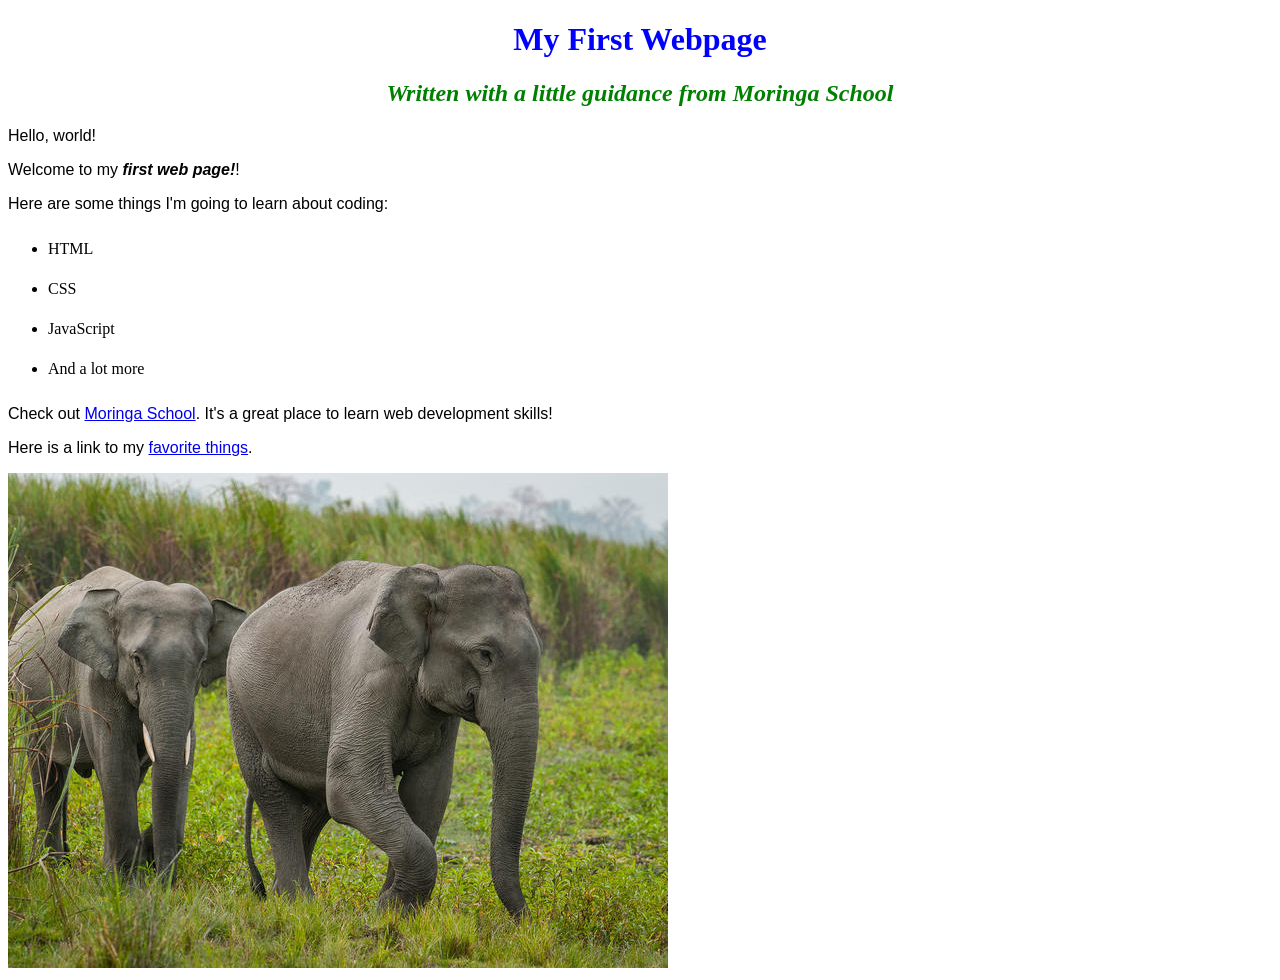
<file: index.html>
<!DOCTYPE html>
<html lang="en">
<head>
  <title>My first webpage!</title>
  <link rel="stylesheet" href="css/styles.css" type="text/css">
</head>
<body>
  <h1>My First Webpage</h1>
  <h2>Written with a little guidance from <em>Moringa School</em></h2>
  <p>Hello, world!</p>
  <p>Welcome to my <strong>first web page!</strong>!</p>
  <p>Here are some things I'm going to learn about coding:</p>
  <ul>
    <li>HTML</li>
    <li>CSS</li>
    <li>JavaScript</li>
    <li>And a lot more</li>
  </ul>
  <p>Check out <a href="http://moringaschool.com/">Moringa School</a>. It's a great place to learn web development skills!</p>
  <p>Here is a link to my <a href="favorite-things.html">favorite things</a>.</p> <img src="images/elephant.jpg" alt="elephant">
</body>
</html>
</file>
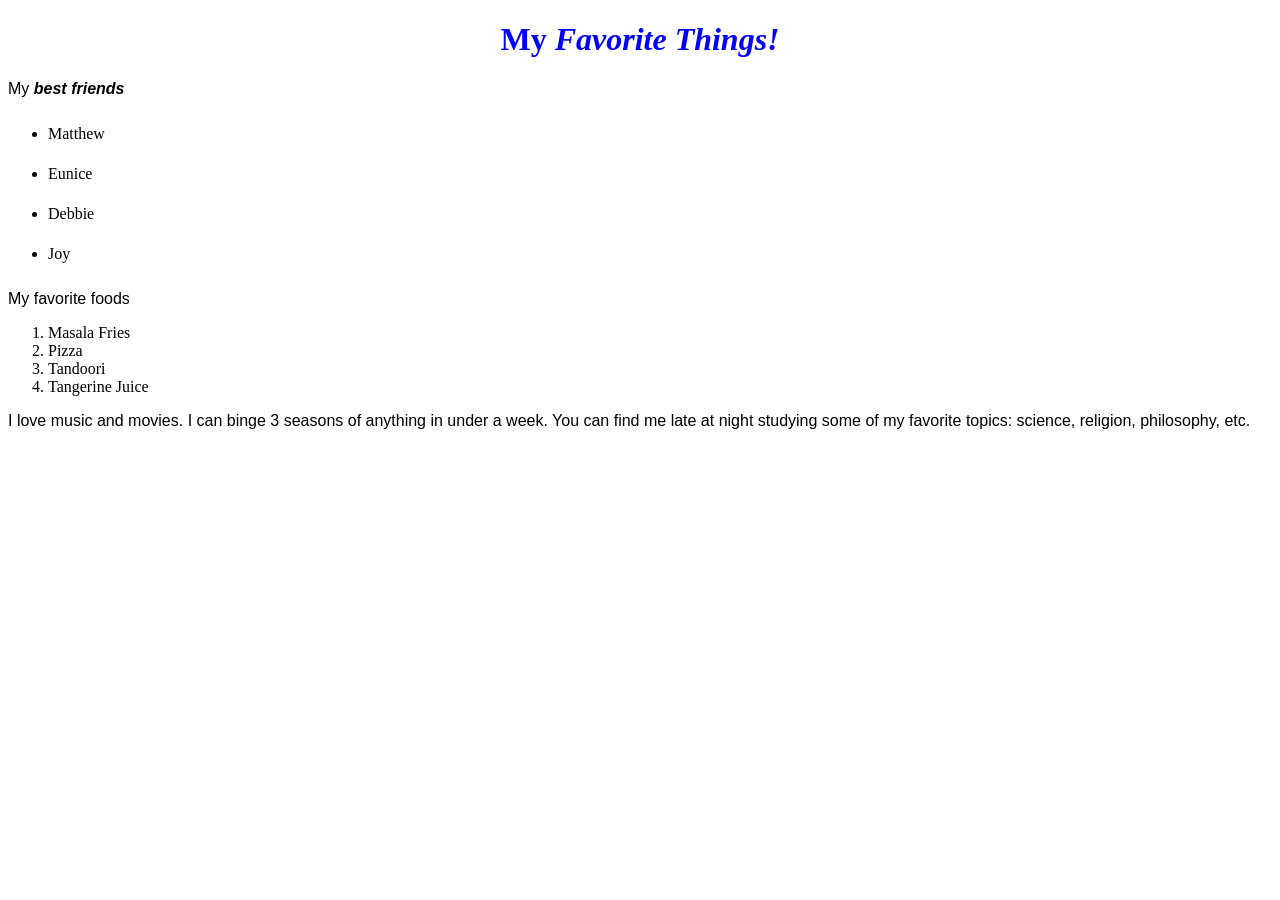
<file: my-favorite-things.html>
<!DOCTYPE html>
<html lang="en">
<head>
  <title>My favorite things</title>
  <link rel="stylesheet" href="css/styles.css">
</head>
<body>
  <h1>My <strong>Favorite Things!</strong></h1>

  <p>My <em>best friends</em></p>
  <ul>
    <li>Matthew</li>
    <li>Eunice</li>
    <li>Debbie</li>
    <li>Joy</li>
  </ul>

  <p>My favorite foods</p>
  <ol>
    <li>Masala Fries</li>
    <li>Pizza</li>
    <li>Tandoori</li>
    <li>Tangerine Juice</li>
  </ol>

  <p>I love music and movies. I can binge 3 seasons of anything in under a week. You can find me late at night studying some of my favorite topics: science, religion, philosophy, etc.</p>
</body>
</html>
</file>
<file: css/styles.css>
h1 {
  color: blue;
  text-align: center;
}
h2 {
  color:green;
  font-style: italic;
  text-align: center;
}
p {
  font-family: sans-serif;
}
ul {
  line-height: 40px;
}

strong {
  font-style: italic;
}

em {
  font-weight: bold;
}
</file>
